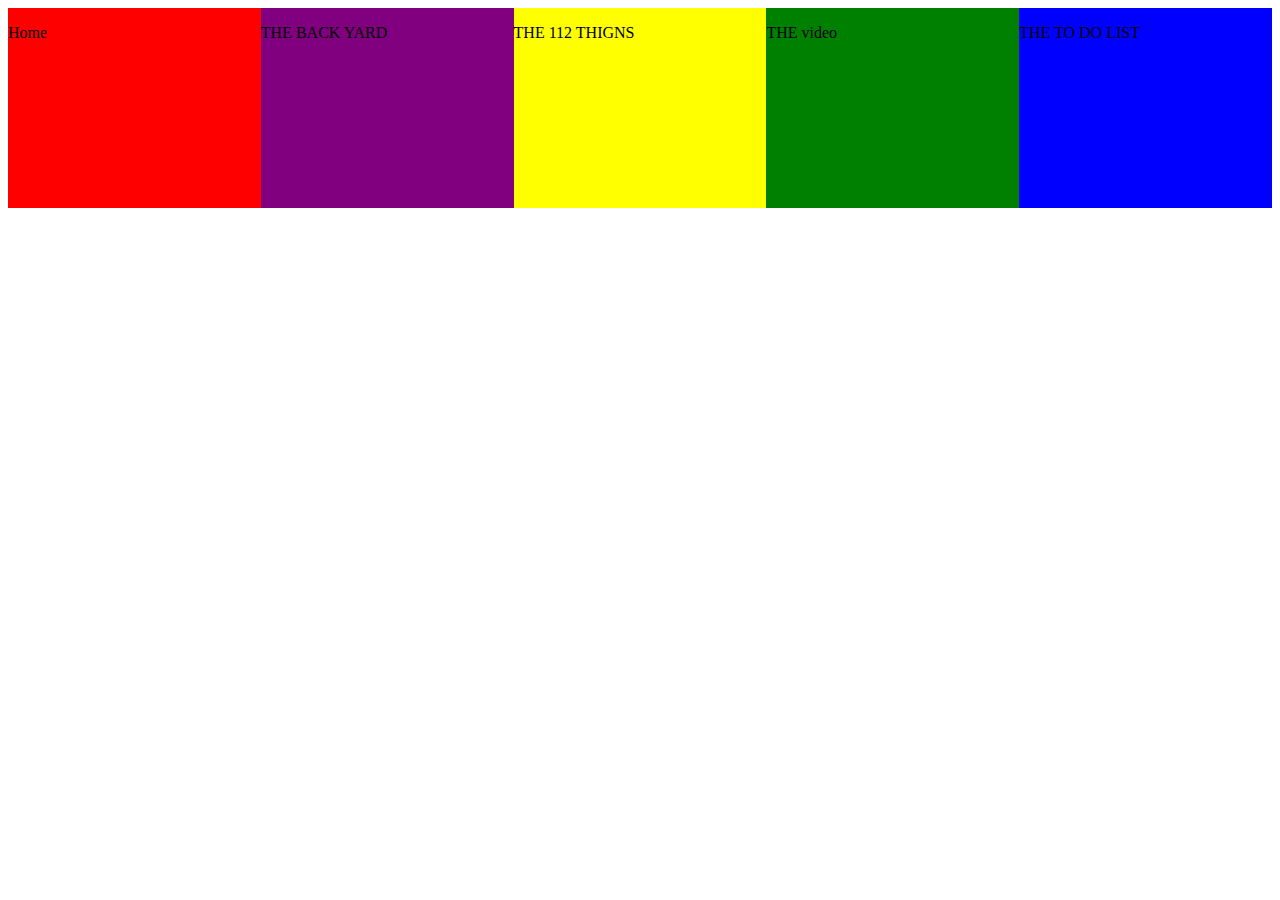
<file: the new navigation bar/index.html>
<html> 
<head>
	<link rel = "stylesheet" href= "./style.css">

</head>
<body>

<div id="red" class="home">
	<p>Home</p>
</div>



<div id="purple" class="home">
	<p>THE BACK YARD</p>
</div>

<div id="yellow" class="home">
	<p>THE 112 THIGNS</p>
</div>


	<div id ="green">
		<p>THE video</p>
	</div>

	<div id="blue">
		<p>THE TO DO LIST</p>
	</div>


<script src="./nav.js"></script>
</body>

</html>
</file>
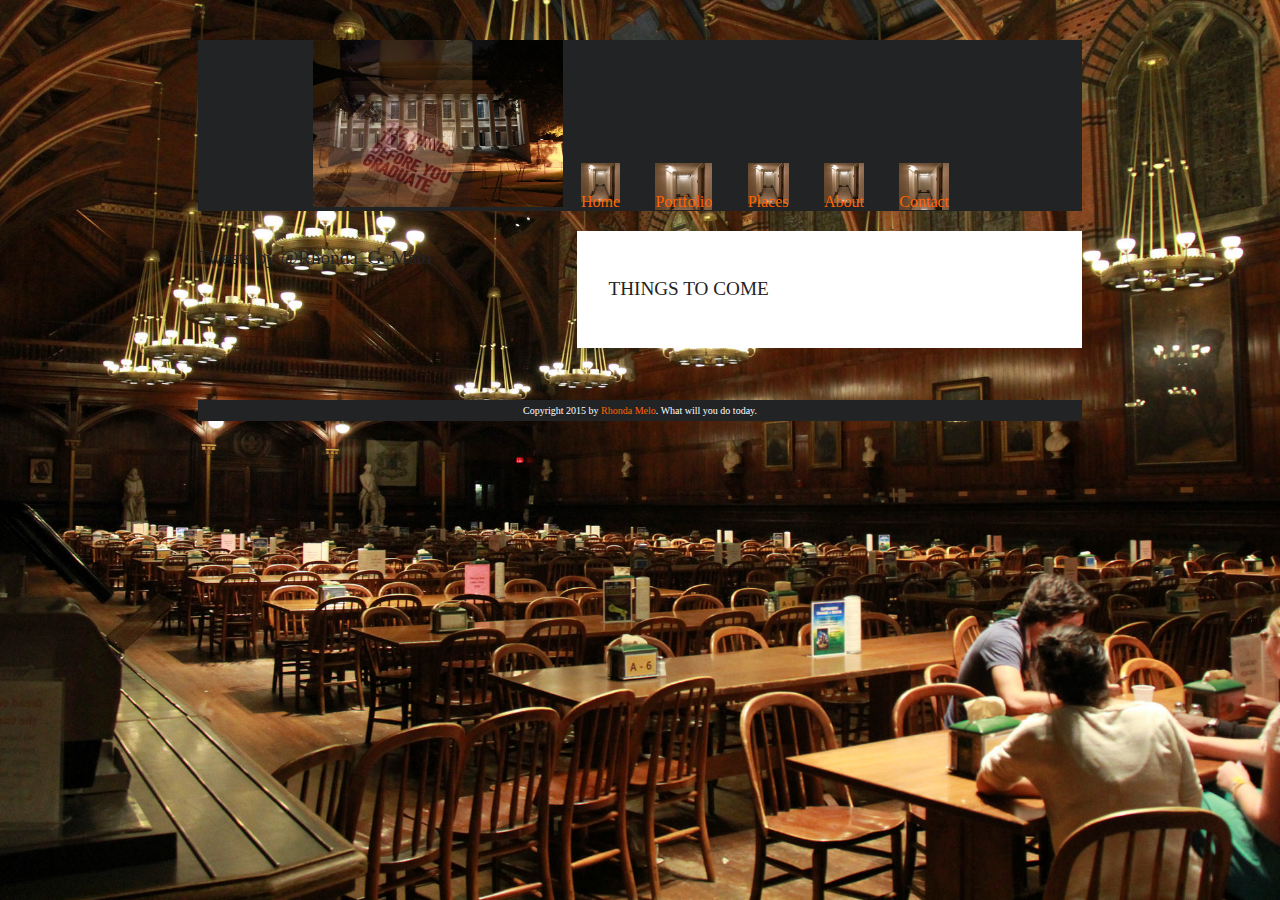
<file: contact.html>
<!doctype html>
<html>
<head>
<meta charset="UTF-8">
<title>112 Things| Contact</title>
<link href="Styles.css" rel="stylesheet" type="text/css">
<style type="text/css">
body {
	background-image: url(images/bkgdContact.jpg);
	background-size: cover;
	background-attachment: fixed;
}
</style>
<script>var __adobewebfontsappname__="dreamweaver"</script><script src="http://use.edgefonts.net/source-sans-pro:n2,n9:default;league-gothic:n4:default;bitter:n4:default.js" type="text/javascript"></script>
<meta name="keywords" content="112 Things to do before you graduate">
<meta name="description" content="112 Things to do before you graduate. ">
<meta name="viewport" content="width=device-width, initial-scale=1">
</head>

<body>
<nav><img src="images/logo.png" alt="112 things" width="250" title="112 things" /><a href="index.html" class="navHome">Home</a><a href="portfolio.html" class="navPort">Portfolio</a><a href="places.html" class="navPort">Places</a><a href="about.html" class="navAbout">About</a><a href="contact.html" class="navContact">Contact</a></nav>


<aside class="asideLeft">
   <a class="twitter-timeline" href="https://twitter.com/Rhonda_g_Melo" data-widget-id="608992051645034496"><h2>Tweets by @Rhonda_G_Melo</h2></a>
<script>!function(d,s,id){var js,fjs=d.getElementsByTagName(s)[0],p=/^http:/.test(d.location)?'http':'https';if(!d.getElementById(id)){js=d.createElement(s);js.id=id;js.src=p+"://platform.twitter.com/widgets.js";fjs.parentNode.insertBefore(js,fjs);}}(document,"script","twitter-wjs");</script>
</aside>

<section class="sectionRight">
  <h2>THINGS TO COME</h2>
  
</section>

<footer>Copyright 2015 by <a href="https://twitter.com/Rhonda_G_Melo" target="_blank">Rhonda Melo</a>. What will you do today.</footer>
</body>
</html>
</file>
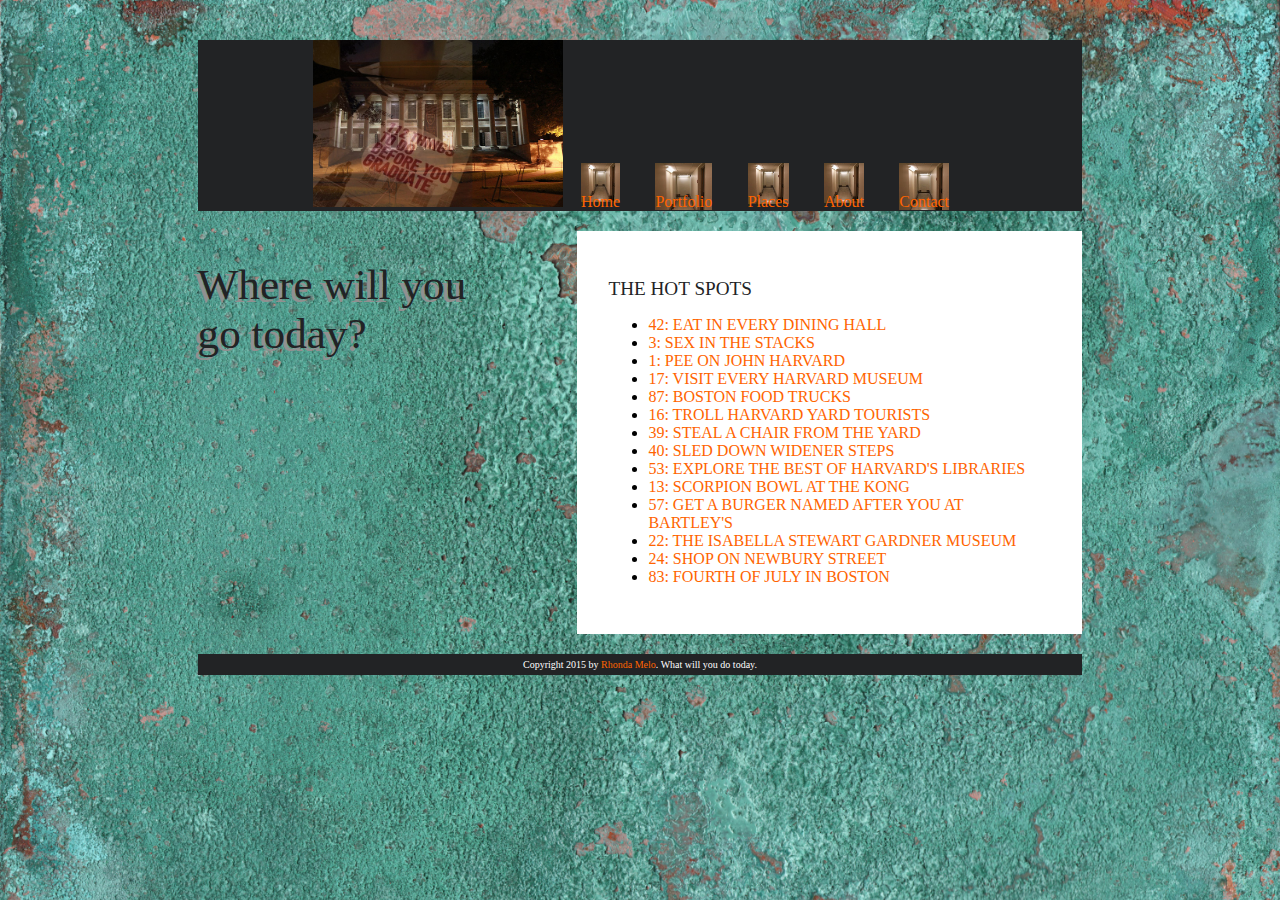
<file: places.html>
<!doctype html>
<html>
<head>
<meta charset="UTF-8">
<title>112 Things | Places</title>
<link href="Styles.css" rel="stylesheet" type="text/css">
<script>var __adobewebfontsappname__="dreamweaver"</script><script src="http://use.edgefonts.net/source-sans-pro:n2,n6,n9:default;league-gothic:n4:default;bitter:n4:default.js" type="text/javascript"></script>
<meta name="keywords" content="112 Things, Harvard unoffical guide, Graduation, John Harvard, Widner">
<meta name="description" content="112 Things places locations and pictures ">
<meta name="viewport" content="width=device-width, initial-scale=1">
</head>

<body>

<nav><img src="images/logo.png" alt="112 things" width="250" title="112 things" /><a href="index.html" class="navHome">Home</a><a href="portfolio.html" class="navPort">Portfolio</a><a href="places.html" class="navPort">Places</a><a href="about.html" class="navAbout">About</a><a href="contact.html" class="navContact">Contact</a></nav>


<aside class="asideLeft">
  <h1>Where will you go today?</h1>
</aside>

<section class="sectionRight">
  <h2>THE HOT SPOTS</h2>

  <ul class="hotspots">

 <li><a href="http://www.theunofficialguide.net/harvard-listings/ugh/42" target="_blank">42: EAT IN EVERY DINING HALL</a> </li>

<li><a href="http://www.theunofficialguide.net/harvard-listings/ugh/3" target="_blank">3: SEX IN THE STACKS</a> </li>

<li><a href="http://www.theunofficialguide.net/harvard-listings/ugh/1" target="_blank">1: PEE ON JOHN HARVARD</a> </li>

<li><a href="http://www.theunofficialguide.net/harvard-listings/ugh/17" target="_blank">17: VISIT EVERY HARVARD MUSEUM</a> </li>

<li><a href="http://www.theunofficialguide.net/harvard-listings/ugh/87" target="_blank">87: BOSTON FOOD TRUCKS</a> </li>

<li><a href="http://www.theunofficialguide.net/harvard-listings/ugh/16" target="_blank">16: TROLL HARVARD YARD TOURISTS</a> </li>

<li><a href="http://www.theunofficialguide.net/harvard-listings/ugh/39" target="_blank">39: STEAL A CHAIR FROM THE YARD</a> </li>

<li><a href="http://www.theunofficialguide.net/harvard-listings/ugh/40" target="_blank">40: SLED DOWN WIDENER STEPS</a> </li>

<li><a href="http://www.theunofficialguide.net/harvard-listings/ugh/53" target="_blank">53: EXPLORE THE BEST OF HARVARD'S LIBRARIES</a> </li>

<li><a href="http://www.theunofficialguide.net/harvard-listings/ugh/13" target="_blank">13: SCORPION BOWL AT THE KONG</a> </li>

<li><a href="http://www.theunofficialguide.net/harvard-listings/ugh/57" target="_blank">57: GET A BURGER NAMED AFTER YOU AT BARTLEY'S</a> </li>

<li><a href="http://www.theunofficialguide.net/harvard-listings/ugh/22" target="_blank">22: THE ISABELLA STEWART GARDNER MUSEUM</a> </li>

<li><a href="http://www.theunofficialguide.net/harvard-listings/ugh/24" target="_blank">24: SHOP ON NEWBURY STREET</a> </li>

<li><a href="http://www.theunofficialguide.net/harvard-listings/ugh/83" target="_blank">83: FOURTH OF JULY IN BOSTON</a> </li>



</ul>





</section>

<footer>Copyright 2015 by <a href="https://vimeo.com/user39154135/videos" target="_blank">Rhonda Melo</a>. What will you do today.</footer>
</body>
</html>
</file>
<file: the new navigation bar/style.css>
#red
{background-color: red;
	height: 200px;
	width: 20%;

}
#red:hover { 
    background-color: purple;
}


#purple
{background-color: purple;
	height: 200px;
	width: 20%;

}
#purple:hover { 
    background-color: yellow;
}



#yellow
{background-color: yellow;
	height: 200px;
	width: 20%;

}
#yellow:hover { 
    background-color: green;
}







#green
{background-color: green;
height:200px;
width:20%;
p

}
#green:hover { 
    background-color: blue;
}




#blue
{background-color: blue;
height:200px;
width:20%;

}
#blue:hover { 
    background-color: red;
}


div{
	transition: 1s;
	 float: left;

}
</file>
<file: Styles.css>
@charset "UTF-8";
h1  {
	font-size: 2.7em;
	font-family: league-gothic;
	font-style: normal;
	font-weight: 400;
	text-shadow: -4px 3px #909090 ;
	color: #222325;
}
h2 {
	font-family: bitter;
	font-style: normal;
	font-weight: 400;
	font-size: 1.2em;
	color: #222325;

}

	h3 {
    text-align:center;
    font-family:'Nothing You Could Do', cursive;
    padding:10px;
    text-shadow:1px 1px #333;
    background-color:#000;
    color:#fff;

}
nav {
	background-color: #222325;
	color: #FFFFFF;
	text-align: center;
	margin-left: 5%;
	margin-right: 5%;
	margin-top: 40px;
}
footer {
	background-color: #222325;
	color: #FFFFFF;
	text-align: center;
	font-size: x-small;
	margin-top: 5%;
	margin-right: 5%;
	margin-bottom: 5%;
	margin-left: 5%;
	padding-top: 5px;
	padding-bottom: 5px;
	clear: both;
}
body {
	font-family: source-sans-pro;
	font-style: normal;
	font-weight: 200;
	background-image: url(images/bkgdHome.jpg);
	background-size: cover;
	background-attachment: fixed;
}
.asideLeft {
	width: 35%;
	margin-left: 5%;
	margin-right: 2.5%;
	float: left;
	margin-top: 20px;
}
.sectionRight {
	width: 35%;
	margin-left: 2.5%;
	margin-right: 4%;
	float: right;
	
	
	
}.sectionFull {
	width: 65%;
	margin-left: 15%;
	margin-right: 15%;
	float: right;

	background: rgba(255,255,255,0.6);
	

	padding-top: 2.5%;
	padding-right: 2.5%;
	padding-bottom: 2.5%;
	padding-left: 2.5%;
	margin-top: 20px;
	margin-bottom: 20px;
}header {
	text-align: center;
}
a {
	color: #FF6400;
	text-decoration: none;
}
.navHome {
	font-family: bitter;
	font-style: normal;
	font-weight: 400;
	margin-left: 2%;
	margin-right: 2%;
	padding-top: 50px;
	background-image: url(images/navHome.png);
	background-size: contain;
	background-repeat: no-repeat;
	background-position: 0% 20px;
	-webkit-transition: all .3s ease-in-out 0s;
	-o-transition: all .3s ease-in-out 0s;
	transition: all .3s ease-in-out 0s;
}
.navAbout {
	font-family: bitter;
	font-style: normal;
	font-weight: 400;
	margin-left: 2%;
	margin-right: 2%;
	padding-top: 50px;
	background-image: url(images/navAbout.png);
	background-size: contain;
	background-repeat: no-repeat;
	background-position: 0% 20px;
	-webkit-transition: all .3s ease-in-out 0s;
	-o-transition: all .3s ease-in-out 0s;
	transition: all .3s ease-in-out 0s;
}
.navPort {
	font-family: bitter;
	font-style: normal;
	font-weight: 400;
	margin-left: 2%;
	margin-right: 2%;
	padding-top: 50px;
	background-image: url(images/navPort.png);
	background-size: contain;
	background-repeat: no-repeat;
	background-position: 0% 20px;
	-webkit-transition: all .3s ease-in-out 0s;
	-o-transition: all .3s ease-in-out 0s;
	transition: all .3s ease-in-out 0s;
	}
.navPlaces {
	font-family: bitter;
	font-style: normal;
	font-weight: 400;
	margin-left: 2%;
	margin-right: 2%;
	padding-top: 50px;
	background-image: url(images/navPort.png);
	background-size: contain;
	background-repeat: no-repeat;
	background-position: 0% 20px;
	-webkit-transition: all .3s ease-in-out 0s;
	-o-transition: all .3s ease-in-out 0s;
	transition: all .3s ease-in-out 0s;
}
.navContact {
	font-family: bitter;
	font-style: normal;
	font-weight: 400;
	margin-left: 2%;
	margin-right: 2%;
	padding-top: 50px;
	background-image: url(images/navContact.png);
	background-size: contain;
	background-repeat: no-repeat;
	background-position: 0% 20px;
	-webkit-transition: all .3s ease-in-out 0s;
	-o-transition: all .3s ease-in-out 0s;
	transition: all .3s ease-in-out 0s;
}
.navHome:hover {
	background-position: 0px;
	color: #FFFFFF;
}
.navAbout:hover {
	background-position: 0px;
	color: #FFFFFF;
}
.navPort:hover {
	background-position: 0px;
	color: #FFFFFF;
	}
.navPlaces:hover {
	background-position: 0px;
	color: #FFFFFF;
}
.navContact:hover {
	background-position: 0px;
	color: #FFFFFF;
}
#EdgeID {
	display: block;
	margin-left: auto;
	margin-right: auto;
}
video {
	display: block;
	margin-left: auto;
	margin-right: auto;
}

@media (min-width : 800px ){
nav {
	background-color: #222325;
	color: #FFFFFF;
	text-align: center;
	margin-left: 15%;
	margin-right: 15%;
	margin-top: 40px;
}
footer {
	background-color: #222325;
	color: #FFFFFF;
	text-align: center;
	font-size: x-small;
	margin-top: 15%;
	margin-right: 15%;
	margin-bottom: 15%;
	margin-left: 15%;
	padding-top: 5px;
	padding-bottom: 5px;
	clear: both;
}
.sectionRight {
	width: 35%;
	margin-left: 2.5%;
	margin-right: 15%;
	float: right;
	background-color: #FFFFFF;
	padding-top: 2.5%;
	padding-right: 2.5%;
	padding-bottom: 2.5%;
	padding-left: 2.5%;
	margin-top: 20px;
	margin-bottom: 20px;
}
.asideLeft {
	width: 25%;
	margin-left: 15%;
	margin-right: 2.5%;
	float: left;
}
}

@media (min-width : 450px ) and (max-width : 800px ){
.sectionFull {
	width: 85%;
	margin-left: 5%;
	margin-right: 5%;
	float: right;
	background-color: #FFFFFF;
	padding-top: 2.5%;
	padding-right: 2.5%;
	padding-bottom: 2.5%;
	padding-left: 2.5%;
	margin-top: 20px;
	margin-bottom: 20px;
}
}

@media (max-width: 450px){
.asideLeft {
	width: 90%;
	margin-left: 5%;
	margin-right: 5%;
	float: left;
}
.sectionRight {
	width: 85%;
	margin-left: 5%;
	margin-right: 5%;
	float: right;
	background-color: #FFFFFF;
	padding-top: 2.5%;
	padding-right: 2.5%;
	padding-bottom: 2.5%;
	padding-left: 2.5%;
	margin-top: 20px;
	margin-bottom: 20px;
}
body {
	font-family: source-sans-pro;
	font-style: normal;
	font-weight: 900;
	background-image: -webkit-linear-gradient(270deg,rgba(255,255,255,1.00) 0%,rgba(255,255,255,0.00) 100%), url(images/bkgdHome.jpg);
	background-image: -moz-linear-gradient(270deg,rgba(255,255,255,1.00) 0%,rgba(255,255,255,0.00) 100%), url(images/bkgdHome.jpg);
	background-image: -o-linear-gradient(270deg,rgba(255,255,255,1.00) 0%,rgba(255,255,255,0.00) 100%), url(images/bkgdHome.jpg);
	background-image: linear-gradient(180deg,rgba(255,255,255,1.00) 0%,rgba(255,255,255,0.00) 100%), url(images/bkgdHome.jpg);
	background-size: cover;
	background-attachment: fixed;
}
.sectionFull {
	width: 85%;
	margin-left: 5%;
	margin-right: 5%;
	float: right;
	background-color: #FFFFFF;
	padding-top: 2.5%;
	padding-right: 2.5%;
	padding-bottom: 2.5%;
	padding-left: 2.5%;
	margin-top: 20px;
	margin-bottom: 20px;
}
}

@media (min-width : 520px ) and (max-width : 950px ){
#EdgeID {
	display: block;
	margin-left: auto;
	margin-right: auto;
	width: 400px;
	height: 300px;
}
video {
	display: block;
	margin-left: auto;
	margin-right: auto;
	width: 400px;
	height: 300px;
}
}

@media (max-width: 520px){
#EdgeID {
	display: block;
	margin-left: auto;
	margin-right: auto;
	width: 240px;
	height: 185px;
}
video {
	display: block;
	margin-left: auto;
	margin-right: auto;
	width: 240px;
	height: 200px;
}\

}
}
</file>
